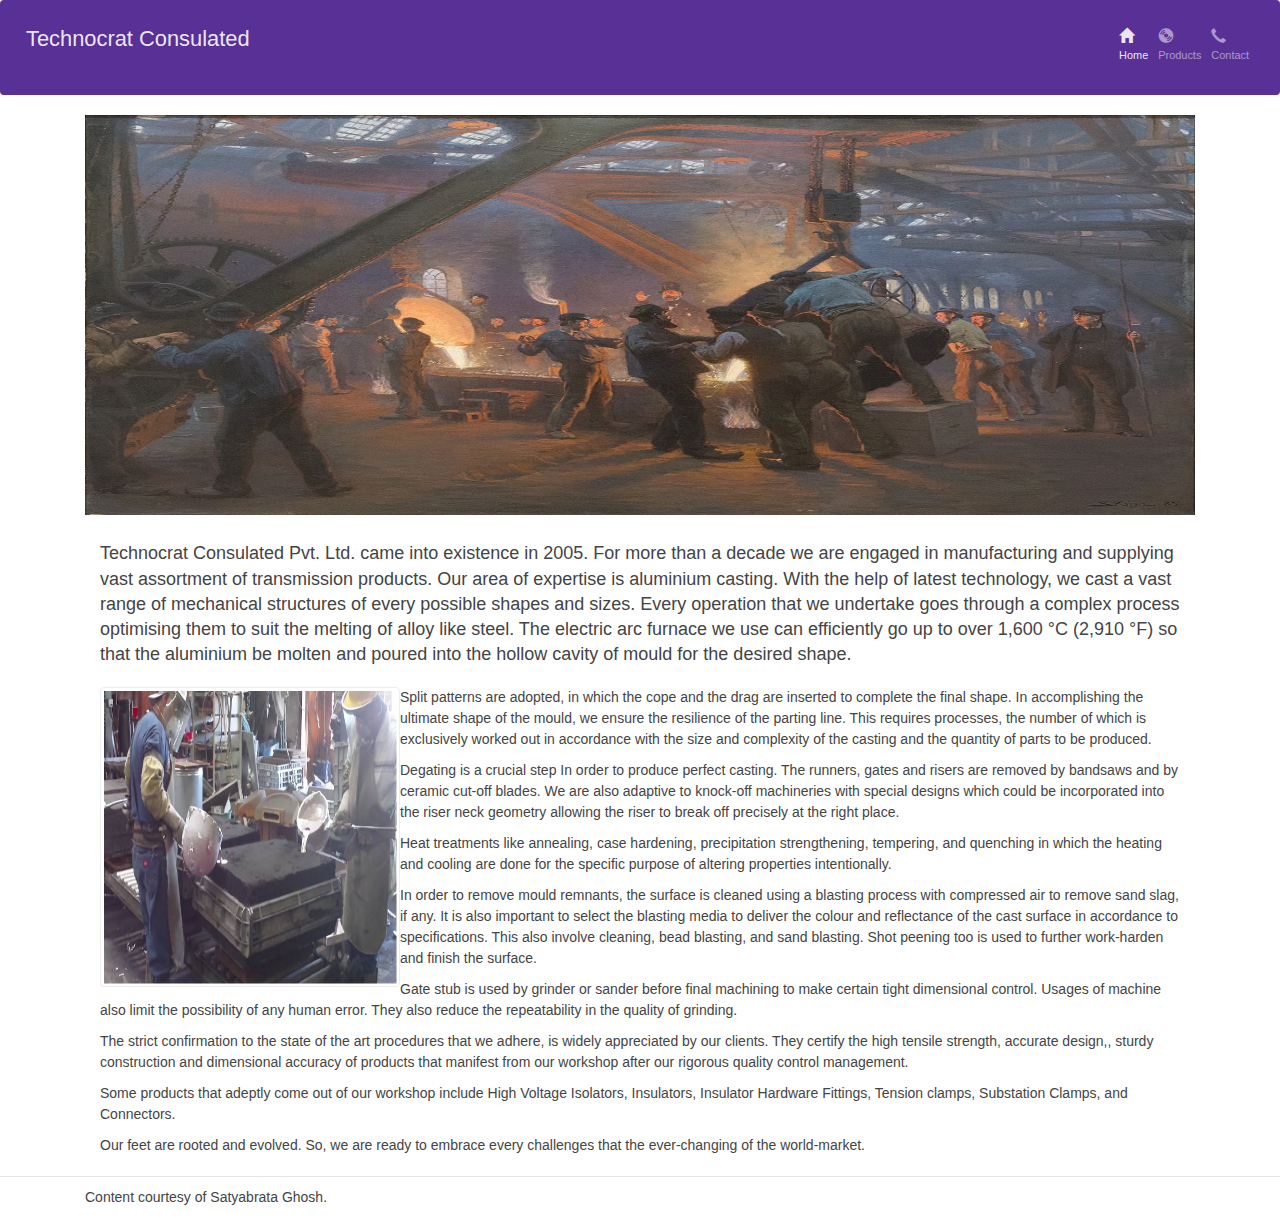
<file: index.html>
﻿<!DOCTYPE html>
<html lang="en">

<head>
  <meta charset="utf-8" />
  <meta name="viewport" content="width=device-width, initial-scale=1.0">
  <title>Technocrat</title>
  <link rel="stylesheet" href="css/bootstrap.min.css" />
  <link rel="stylesheet" href="css/pulse-bootstrap.min.css" />
  <link href="css/site.css" rel="stylesheet" />
</head>

<body>
  <div id="page">
    <nav class="navbar navbar-expand-lg navbar-dark bg-primary">
      <a class="navbar-brand" href="#">
        <h1>Technocrat Consulated</h1>
      </a>
      <button class="navbar-toggler" type="button" data-toggle="collapse" data-target="#navbarColor01" aria-controls="navbarColor01"
        aria-expanded="false" aria-label="Toggle navigation">
        <span class="navbar-toggler-icon"></span>
      </button>

      <div class="collapse navbar-collapse" id="navbarColor01">
        <ul class="navbar-nav flex-row ml-md-auto d-none d-md-flex">
          <li class="nav-item active">
            <a class="nav-link" href="#">
              <span class="glyphicon glyphicon-home"></span>
              <h5> Home</h5>
              <span class="sr-only">(current)</span>
            </a>
          </li>
          <li class="nav-item">
            <a class="nav-link" href="products.html">
              <span class="glyphicon glyphicon-cd"></span>
              <h5> Products</h5>
            </a>
          </li>
          <li class="nav-item">
            <a class="nav-link" href="contact.html">
              <span class="glyphicon glyphicon-earphone"></span>
              <h5> Contact</h5>
            </a>
          </li>
        </ul>

      </div>
    </nav>

    <!--    <header  class="container-fluid">
      <div id="menu" class="navbar navbar-default">
        <div class="navbar-header">
          <button class="btn btn-primary btn-lg"><span class="glyphicon glyphicon-earphone"></span> Menu</button>
          <div id="logo">
            <a href='.'><h1>The Big Lebowski</h1></a>
          </div>
        </div>
        <ul class="nav navbar-nav navbar-right">
          <li class="nav"><a href=".">Home</a></li>
          <li class="nav"><a href="about.html">About</a></li>
          <li class="nav"><a href="contact.html">Contact</a></li>
        </ul>
      </div>
    </header>

  -->
    <section id="body" class="container">
      <div class="row hidden-xs">
        <img src="images/foundry.jpg" id="foundry" alt="1" class="img-fluid col-md-12" />
      </div>
      <section id="main" class="col-md-12 col-sm-19">
        <br/>

        </br/>

        <p class="lead">Technocrat Consulated Pvt. Ltd. came into existence in 2005. For more than a decade we are engaged in manufacturing
          and supplying vast assortment of transmission products. Our area of expertise is aluminium casting. With the help
          of latest technology, we cast a vast range of mechanical structures of every possible shapes and sizes. Every operation
          that we undertake goes through a complex process optimising them to suit the melting of alloy like steel. The electric
          arc furnace we use can efficiently go up to over 1,600 &deg;C (2,910 &deg;F) so that the aluminium be molten and
          poured into the hollow cavity of mould for the desired shape.
        </p>

        <img src="images/aluminium.jpg" alt="AluminiumCasting" id="aluminiumCasting" class="pull-left img-thumbnail" />

        <p>Split patterns are adopted, in which the cope and the drag are inserted to complete the final shape. In accomplishing
          the ultimate shape of the mould, we ensure the resilience of the parting line. This requires processes, the number
          of which is exclusively worked out in accordance with the size and complexity of the casting and the quantity of
          parts to be produced. </p>

        <p>Degating is a crucial step In order to produce perfect casting. The runners, gates and risers are removed by bandsaws
          and by ceramic cut-off blades. We are also adaptive to knock-off machineries with special designs which could be
          incorporated into the riser neck geometry allowing the riser to break off precisely at the right place.</p>

        <p>Heat treatments like annealing, case hardening, precipitation strengthening, tempering, and quenching in which the
          heating and cooling are done for the specific purpose of altering properties intentionally.</p>

        <p>In order to remove mould remnants, the surface is cleaned using a blasting process with compressed air to remove
          sand slag, if any. It is also important to select the blasting media to deliver the colour and reflectance of the
          cast surface in accordance to specifications. This also involve cleaning, bead blasting, and sand blasting. Shot
          peening too is used to further work-harden and finish the surface.</p>

        <p>Gate stub is used by grinder or sander before final machining to make certain tight dimensional control. Usages of
          machine also limit the possibility of any human error. They also reduce the repeatability in the quality of grinding.</p>

        <p>
          The strict confirmation to the state of the art procedures that we adhere, is widely appreciated by our clients. They certify
          the high tensile strength, accurate design,, sturdy construction and dimensional accuracy of products that manifest
          from our workshop after our rigorous quality control management.
        </p>

        <p>
          Some products that adeptly come out of our workshop include High Voltage Isolators, Insulators, Insulator Hardware Fittings,
          Tension clamps, Substation Clamps, and Connectors.
        </p>

        <p>
          Our feet are rooted and evolved. So, we are ready to embrace every challenges that the ever-changing of the world-market.
        </p>
      </section>

    </section>
    <hr />
    <footer class="container">
      <p>Content courtesy of Satyabrata Ghosh.</p>

    </footer>
  </div>

  <script src="js/jquery-2.0.3.min.js"></script>
  <script src="js/bootstrap.min.js"></script>
</body>

</html>
</file>
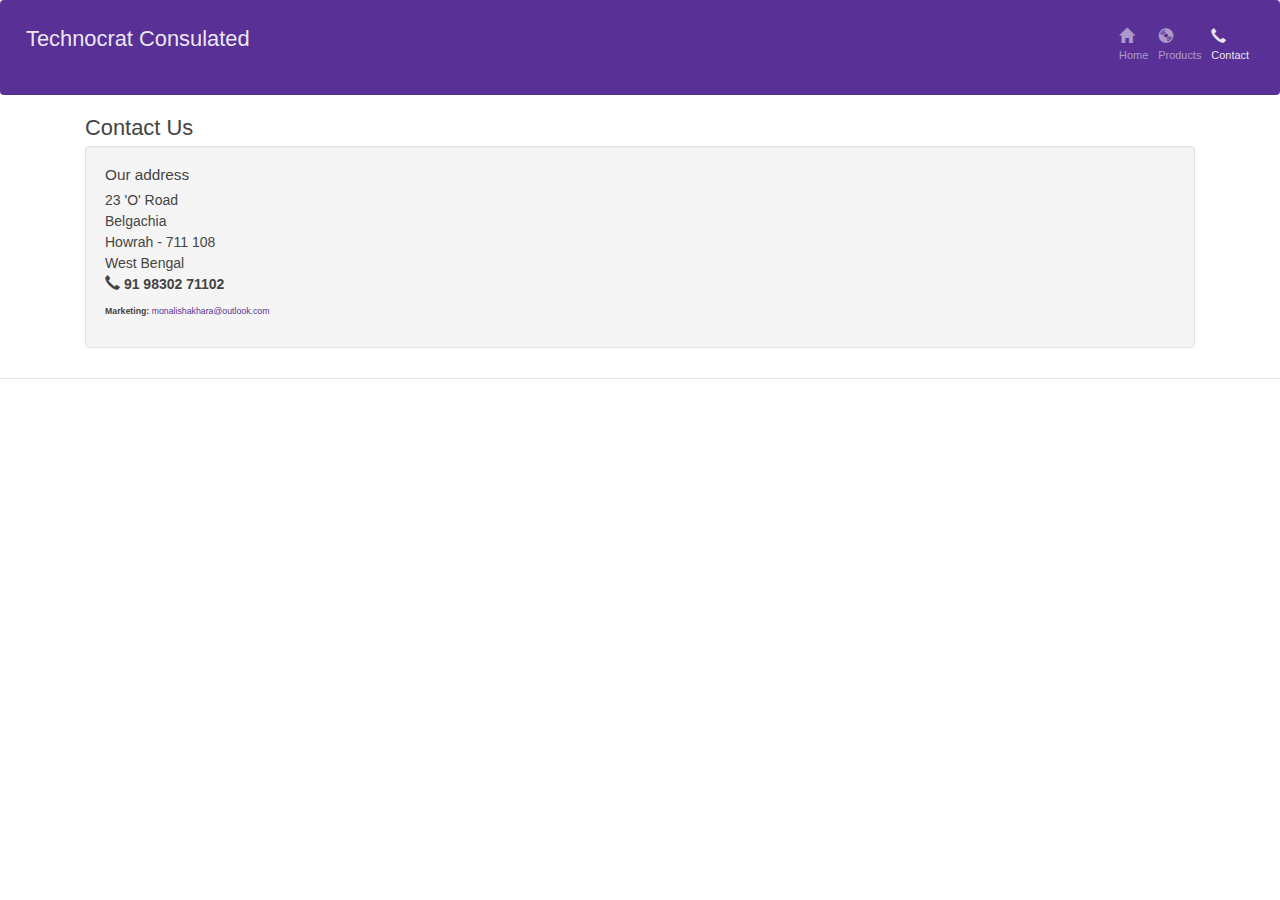
<file: contact.html>
﻿<!DOCTYPE html>
<html lang="en">
<head>
  <meta charset="utf-8" />
  <meta name="viewport" content="width=device-width, initial-scale=1.0">
  <title>Technocrat Consulated</title>
  <link rel="stylesheet" href="css/bootstrap.min.css" />
  <link rel="stylesheet" href="css/pulse-bootstrap.min.css" />
  <link href="css/site.css" rel="stylesheet" />
</head>
<body>
  <div id="page">
    <nav class="navbar navbar-expand-lg navbar-dark bg-primary">
      <a class="navbar-brand" href="#"><h1>Technocrat Consulated</h1></a>
      <button class="navbar-toggler" type="button" data-toggle="collapse" data-target="#navbarColor01" aria-controls="navbarColor01" aria-expanded="false" aria-label="Toggle navigation">
        <span class="navbar-toggler-icon"></span>
      </button>

       <div class="collapse navbar-collapse" id="navbarColor01">
          <ul class="navbar-nav flex-row ml-md-auto d-none d-md-flex">
            <li class="nav-item">
              <a class="nav-link" href="index.html">
                <span class="glyphicon glyphicon-home"></span>
                <h5>Home</h5>
              </a>
            </li>
            <li class="nav-item">
              <a class="nav-link" href="products.html">
                <span class="glyphicon glyphicon-cd"></span>
                <h5>Products</h5>
              </a>
            </li>
            <li class="nav-item active">
              <a class="nav-link" href="#">
                <span class="glyphicon glyphicon-earphone"></span>
                <h5>Contact</h5>
                <span class="sr-only">(current)</span>
              </a>
            </li>
          </ul>

       </div>
    </nav>

    <section id="body" class="container">
      <h1>Contact Us</h1>

      <div class="well tab-pane" id="addressTab">
        <h3>Our address</h3>
        <div>
          <address id="address">
            23 'O' Road<br />
            Belgachia<br />
            Howrah - 711 108<br />
            West Bengal<br />

            <span class="glyphicon glyphicon-earphone"></span> <strong>91 98302 71102</strong>
          </address>
          <address>
            <strong>Marketing:</strong> <a href="mailto:monalishakhara@outlook.com">monalishakhara@outlook.com</a>
          </address>
        </div>
    </div>
    </section>
    <hr />

  </div>

  <script src="js/jquery-2.0.3.min.js"></script>
</body>
</html>
</file>
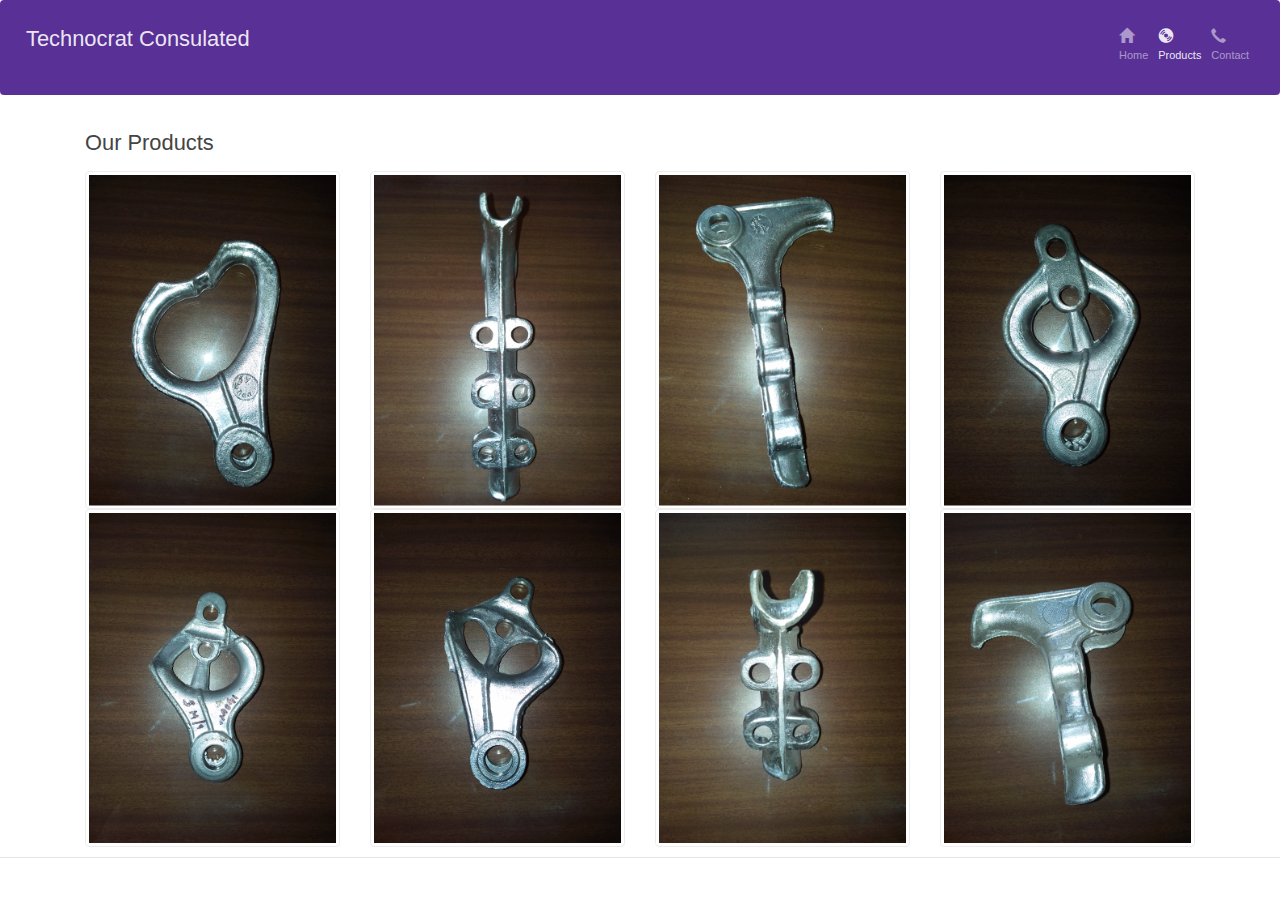
<file: products.html>
﻿<!DOCTYPE html>
<html lang="en">
<head>
  <meta charset="utf-8" />
  <meta name="viewport" content="width=device-width, initial-scale=1.0">
  <title>Technocrat Consulated</title>
  <link rel="stylesheet" href="css/bootstrap.min.css" />
  <link rel="stylesheet" href="css/pulse-bootstrap.min.css" />
  <link href="css/site.css" rel="stylesheet" />
</head>
<body>
  <div id="page">
    <nav class="navbar navbar-expand-lg navbar-dark bg-primary">
      <a class="navbar-brand" href="#"><h1>Technocrat Consulated</h1></a>
      <button class="navbar-toggler" type="button" data-toggle="collapse" data-target="#navbarColor01" aria-controls="navbarColor01" aria-expanded="false" aria-label="Toggle navigation">
        <span class="navbar-toggler-icon"></span>
      </button>

       <div class="collapse navbar-collapse" id="navbarColor01">
          <ul class="navbar-nav flex-row ml-md-auto d-none d-md-flex">
            <li class="nav-item">
              <a class="nav-link" href="index.html">
                <span class="glyphicon glyphicon-home"></span>
                <h5>Home</h5>
              </a>
            </li>
            <li class="nav-item active">
              <a class="nav-link" href="#">
                <span class="glyphicon glyphicon-cd"></span>
                <h5>Products</h5>
                <span class="sr-only">(current)</span>
              </a>
            </li>
            <li class="nav-item">
              <a class="nav-link" href="contact.html">
                <span class="glyphicon glyphicon-earphone"></span>
                <h5>Contact</h5>
              </a>
            </li>
          </ul>

       </div>
    </nav>

    <div class="container">

      <h1 class="my-4 text-center text-lg-left">Our Products</h1>

      <div class="row text-center text-lg-left">
        <div class="col-lg-3 col-md-4 col-xs-6">
          <img class="img-fluid img-thumbnail" src="images/product1.jpg" alt="">
        </div>
        <div class="col-lg-3 col-md-4 col-xs-6">
          <img class="img-fluid img-thumbnail" src="images/product2.jpg" alt="">
        </div>
        <div class="col-lg-3 col-md-4 col-xs-6">
          <img class="img-fluid img-thumbnail" src="images/product3.jpg" alt="">
        </div>
        <div class="col-lg-3 col-md-4 col-xs-6">
          <img class="img-fluid img-thumbnail" src="images/product4.jpg" alt="">
        </div>
        <div class="col-lg-3 col-md-4 col-xs-6">
          <img class="img-fluid img-thumbnail" src="images/product5.jpg" alt="">
        </div>
        <div class="col-lg-3 col-md-4 col-xs-6">
          <img class="img-fluid img-thumbnail" src="images/product6.jpg" alt="">
        </div>
        <div class="col-lg-3 col-md-4 col-xs-6">
          <img class="img-fluid img-thumbnail" src="images/product7.jpg" alt="">
        </div>
        <div class="col-lg-3 col-md-4 col-xs-6">
          <img class="img-fluid img-thumbnail" src="images/product8.jpg" alt="">
        </div>
      </div>
    </div>
<!--
    <div class="row">
      <div class="col-md-4">
        <div class="thumbnail">

          <img src="images/product1.jpg" alt="Products" id="product" style="width:80%">

        </div>
      </div>
      <div class="col-md-4">
        <div class="thumbnail">

          <img src="images/product2.jpg" alt="Products" id="product" style="width:80%">

        </div>
      </div>
      <div class="col-md-4">
        <div class="thumbnail">

          <img src="images/product3.jpg" alt="Products" id="product" style="width:80%">

        </div>
      </div>
    </div>

    <section id="body" class="container">

      <section id="main" class="col-md-12 col-sm-19">
        <img src="images/product1.jpg" alt="Products" id="product" class="img-fluid col-md-3" />
        <img src="images/product2.jpg" alt="Products" id="product" class="img-fluid col-md-3" />
        <img src="images/product3.jpg" alt="Products" id="product" class="img-fluid col-md-3" />
        <img src="images/product4.jpg" alt="Products" id="product" class="img-fluid col-md-3" />
      </section>

      <section id="main" class="col-md-12 col-sm-19">
        <img src="images/product5.jpg" alt="Products" id="product" class="img-fluid col-md-3" />
        <img src="images/product6.jpg" alt="Products" id="product" class="img-fluid col-md-3" />
        <img src="images/product7.jpg" alt="Products" id="product" class="img-fluid col-md-3" />
        <img src="images/product8.jpg" alt="Products" id="product" class="img-fluid col-md-3" />
      </section>

    </section>
-->
    <hr />

  </div>
  <script src="js/jquery-2.0.3.min.js"></script>
</body>
</html>
</file>
<file: css/site.css>
#foundry{
  height: 400px;
}

#aluminiumCasting{
  width: 300px;
  height: 300px;
}

p{
  font-size: 14px;
}

.lead{
  font-size: 18px;
}

.navbar{
  min-height: 80px;
}

.glyphicon{
  font-size: 15px;
}

#address{
  font-size: 14px;
}


﻿/*@import url(http://fonts.googleapis.com/css?family=Vollkorn:700italic);

* {
  font-family: sans-serif;
}

body {
  background: #ddd;
}

#page {
  border: 1px solid #666;
  border-radius: 5px;
  background: #fff;
  margin: 0 auto;
  padding: 12px;
  width: 989px;
}

#menu {
  float: right;
}

  #menu ul {
    list-style: none;
  }

    #menu ul li {
      display: inline;
      margin: 0 4px;
    }

form > * {
  display: block;
}

#logo a {
  font-size: 60px;
  font-family: 'Vollkorn', serif;
  text-decoration: none;
  color: #c14d00;
  font-style: italic;
}
*/
</file>
